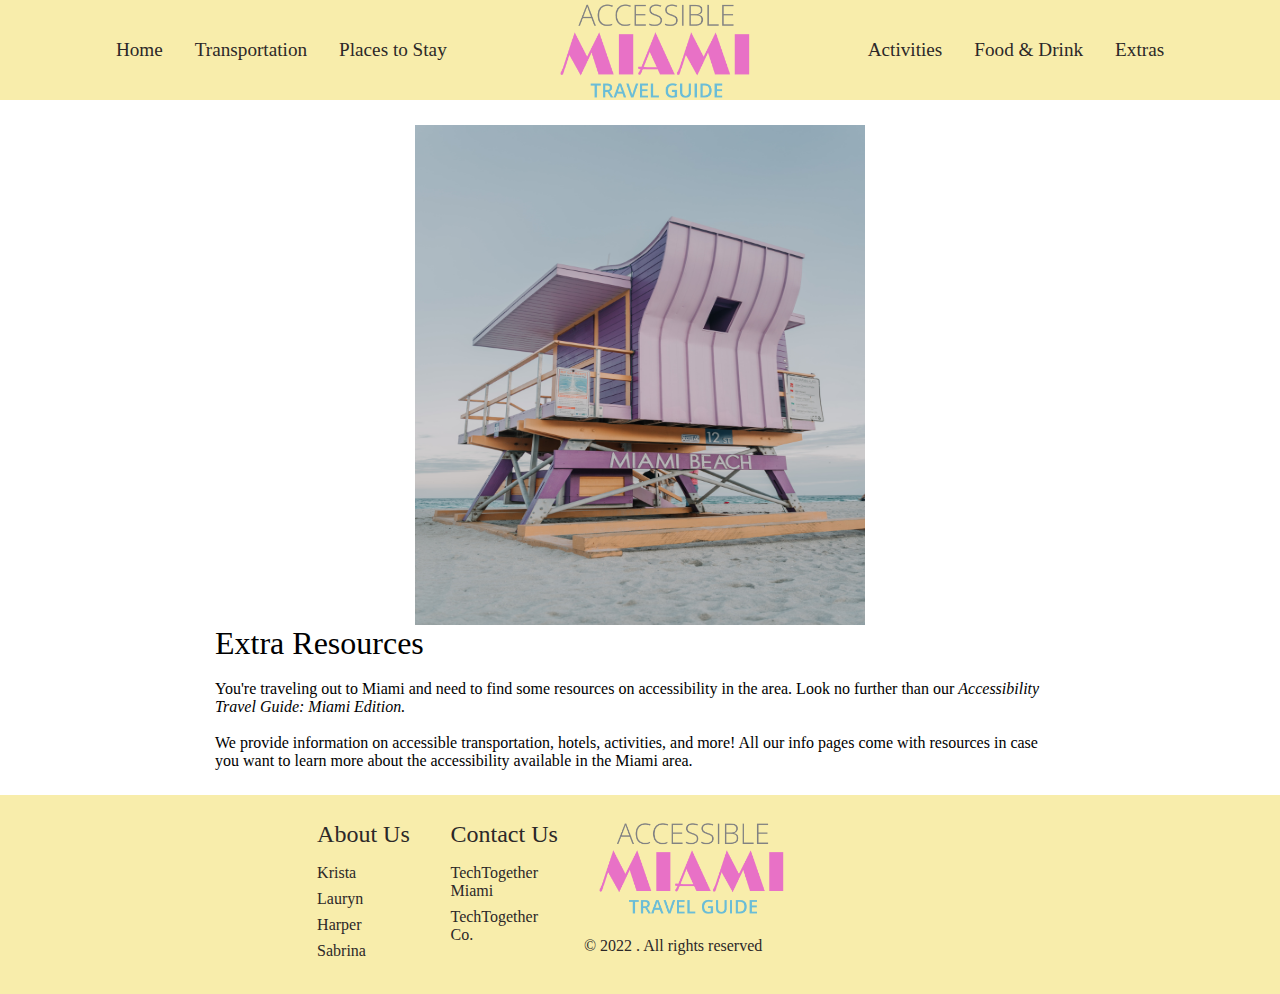
<file: airport.html>
<!DOCTYPE html>
<html lang="en">

<head>
    <meta charset="UTF-8">
    <meta http-equiv="X-UA-Compatible" content="IE=edge">
    <meta name="viewport" content="width=device-width, initial-scale=1.0">
    <link rel="stylesheet" href="style.css">
    <title>Extras</title>
</head>

<body>
    <nav class="navbar">
        <div class="navbar_container">
            <nav>
                <ul class="navbar_menu">
                    <li class="navbar_item">
                        <a href="index.html" class="navbar_links"> Home</a>
                    </li>
                    <li class="navbar_item">
                        <a href="/transport.html" class="navbar_links"> Transportation</a>
                    </li>
                    <li class="navbar_item">
                        <a href="/hotels.html" class="navbar_links"> Places to Stay</a>
                    </li>

                    <div class="logo">
                        <a href="index.html" id="navbar_logo"><img src="/images/Accessible Miami Logo_home-color.png"
                                alt="Accessible Miami Travel Guide logo." width="50%"></a>
                    </div>

                    <li class="navbar_item">
                        <a href="/activities.html" class="navbar_links"> Activities</a>
                    </li>
                    <li class="navbar_item">
                        <a href="/food-drink.html" class="navbar_links"> Food & Drink</a>
                    </li>
                    <li class="navbar_item">
                        <a href="/airport.html" class="navbar_links"> Extras</a>
                    </li>
                </ul>
            </nav>
        </div>
    </nav>

    <div class="main">
        <div class="main__container">
            <div class="main__img--container">
                <img src="images/Miami.jpg" alt="pic" id="main__img" />
            </div>
            <div class="main__content">
                <h1>Extra Resources</h1><br>
                <p>You're traveling out to Miami and need to find some resources on accessibility in the area. Look no
                    further than
                    our <em> Accessibility Travel Guide: Miami Edition.</em> <br><br>
                    We provide information on accessible transportation, hotels, activities, and more! All our info
                    pages come with
                    resources in case you want to learn more about the accessibility available in the Miami area. </p>
            </div>
        </div>
    </div>
</body>

<footer>
    <div class="footer__container">
        <div class="footer__links">
            <div class="footer__link--wrapper">

                <div class="footer__link--items">
                    <div class="social__media">
                    </div>
                    <h2>About Us</h2>
                    <a href="about.html#krista">Krista</a>
                    <a href="about.html#lauryn">Lauryn</a>
                    <a href="about.html#harper">Harper</a>
                    <a href="about.html#sabrina">Sabrina</a>
                </div>

                <div class="footer__link--items">
                    <h2>Contact Us</h2>
                    <a href="https://miami.techtogether.io/">TechTogether Miami</a>
                    <a href="https://techtogether.io/index">TechTogether Co.</a>
                </div>
            </div>

            <div class="sociam__media--wrap">
                <div class="footer__logo">
                    <a href="/" id="footer__logo"><img src="/images/Accessible Miami Logo_home-color.png" width="60%"
                            alt="Accessible Miami Travel Guide logo." id="foot-logo"></a>
                </div>
                <p class="website__rights">&copy; 2022 . All rights reserved</p>
            </div>
        </div>
    </div>


</footer>
</html>
</file>
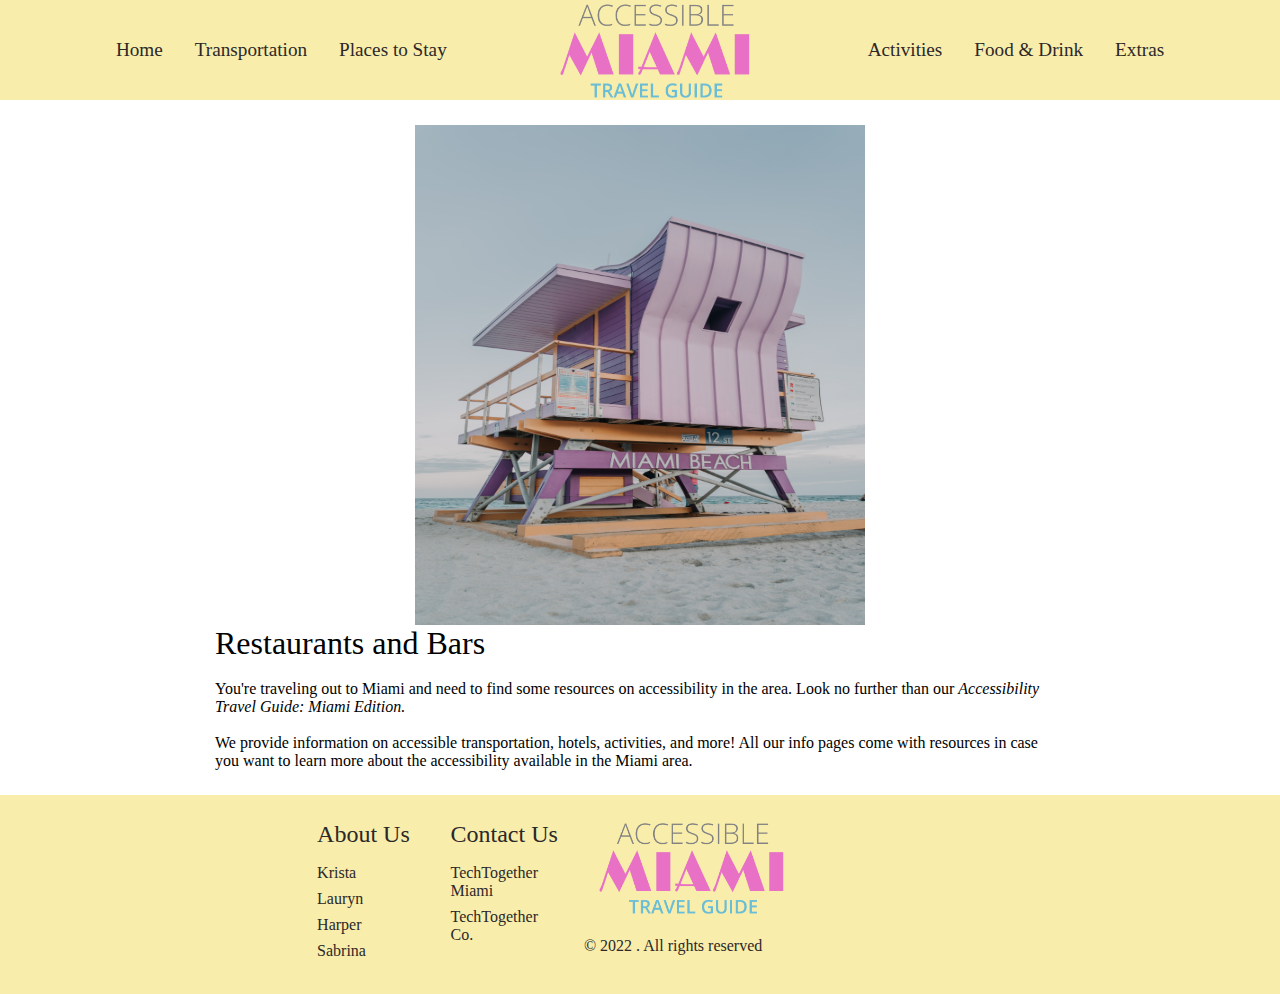
<file: food-drink.html>
<!DOCTYPE html>
<html lang="en">

<head>
    <meta charset="UTF-8">
    <meta http-equiv="X-UA-Compatible" content="IE=edge">
    <meta name="viewport" content="width=device-width, initial-scale=1.0">
    <link rel="stylesheet" href="style.css">
    <title>Food & Drink</title>
</head>
<body>
    <nav class="navbar">
        <div class="navbar_container">
            <nav>
                <ul class="navbar_menu">
                    <li class="navbar_item">
                        <a href="index.html" class="navbar_links"> Home</a>
                    </li>
                    <li class="navbar_item">
                        <a href="/transport.html" class="navbar_links"> Transportation</a>
                    </li>
                    <li class="navbar_item">
                        <a href="/hotels.html" class="navbar_links"> Places to Stay</a>
                    </li>

                    <div class="logo">
                        <a href="index.html" id="navbar_logo"><img src="/images/Accessible Miami Logo_home-color.png"
                                alt="Accessible Miami Travel Guide logo." width="50%"></a>
                    </div>

                    <li class="navbar_item">
                        <a href="/activities.html" class="navbar_links"> Activities</a>
                    </li>
                    <li class="navbar_item">
                        <a href="/food-drink.html" class="navbar_links"> Food & Drink</a>
                    </li>
                    <li class="navbar_item">
                        <a href="/airport.html" class="navbar_links"> Extras</a>
                    </li>
                </ul>
            </nav>
        </div>
    </nav>

    <div class="main">
        <div class="main__container">
            <div class="main__img--container">
                <img src="images/Miami.jpg" alt="pic" id="main__img" />
            </div>
            <div class="main__content">

                <div id="sabrina"></div>

                <h1>Restaurants and Bars</h1><br>
                <p>You're traveling out to Miami and need to find some resources on accessibility in the area. Look no
                    further than
                    our <em> Accessibility Travel Guide: Miami Edition.</em> <br><br>
                    We provide information on accessible transportation, hotels, activities, and more! All our info
                    pages come with
                    resources in case you want to learn more about the accessibility available in the Miami area. </p>
            </div>
        </div>
    </div>
</body>

<footer>
    <div class="footer__container">
        <div class="footer__links">
            <div class="footer__link--wrapper">

                <div class="footer__link--items">
                    <div class="social__media">
                    </div>
                    <h2>About Us</h2>
                    <a href="about.html#krista">Krista</a>
                    <a href="about.html#lauryn">Lauryn</a>
                    <a href="about.html#harper">Harper</a>
                    <a href="about.html#sabrina">Sabrina</a>
                </div>

                <div class="footer__link--items">
                    <h2>Contact Us</h2>
                    <a href="https://miami.techtogether.io/">TechTogether Miami</a>
                    <a href="https://techtogether.io/index">TechTogether Co.</a>
                </div>
            </div>

            <div class="sociam__media--wrap">
                <div class="footer__logo">
                    <a href="/" id="footer__logo"><img src="/images/Accessible Miami Logo_home-color.png" width="60%"
                            alt="Accessible Miami Travel Guide logo." id="foot-logo"></a>
                </div>
                <p class="website__rights">&copy; 2022 . All rights reserved</p>
            </div>
        </div>
    </div>


</footer>
</html>
</file>
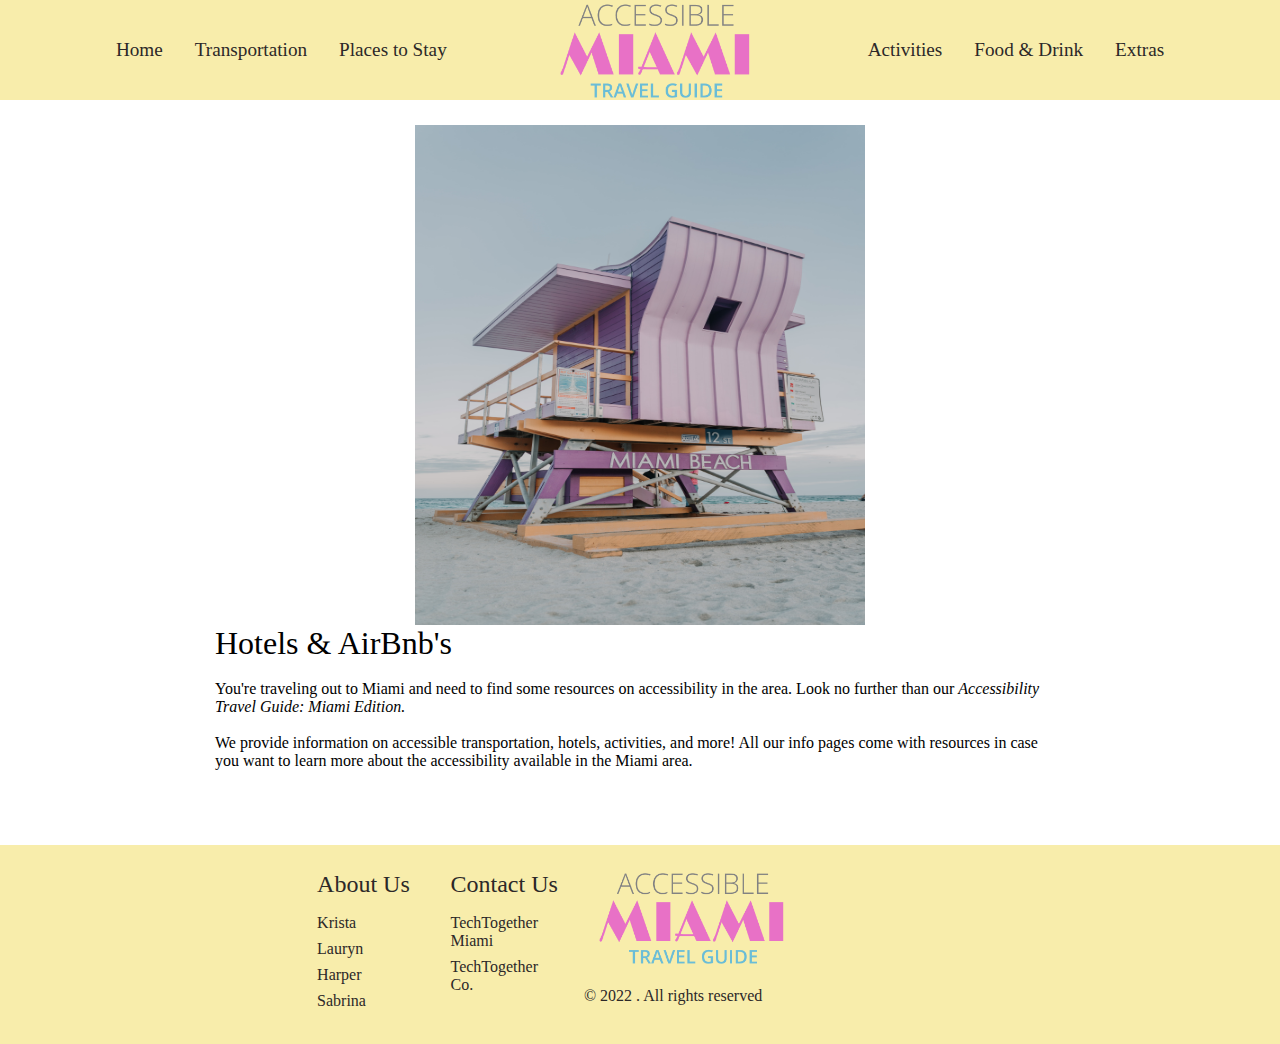
<file: hotels.html>
<!DOCTYPE html>
<html lang="en">

<head>
    <meta charset="UTF-8">
    <meta http-equiv="X-UA-Compatible" content="IE=edge">
    <meta name="viewport" content="width=device-width, initial-scale=1.0">
    <link rel="stylesheet" href="style.css">
    <title>Places to Stay</title>
</head>
<body>
    <nav class="navbar">
        <div class="navbar_container">
            <nav>
                <ul class="navbar_menu">
                    <li class="navbar_item">
                        <a href="index.html" class="navbar_links"> Home</a>
                    </li>
                    <li class="navbar_item">
                        <a href="/transport.html" class="navbar_links"> Transportation</a>
                    </li>
                    <li class="navbar_item">
                        <a href="/hotels.html" class="navbar_links"> Places to Stay</a>
                    </li>

                    <div class="logo">
                        <a href="index.html" id="navbar_logo"><img src="/images/Accessible Miami Logo_home-color.png"
                                alt="Accessible Miami Travel Guide logo." width="50%"></a>
                    </div>

                    <li class="navbar_item">
                        <a href="/activities.html" class="navbar_links"> Activities</a>
                    </li>
                    <li class="navbar_item">
                        <a href="/food-drink.html" class="navbar_links"> Food & Drink</a>
                    </li>
                    <li class="navbar_item">
                        <a href="/airport.html" class="navbar_links"> Extras</a>
                    </li>
                </ul>
            </nav>
        </div>
    </nav>

    <div class="main">
        <div class="main__container">
            <div class="main__img--container">
                <img src="images/Miami.jpg" alt="pic" id="main__img" />
            </div>
            <div class="main__content">
                <h1>Hotels & AirBnb's</h1><br>
                <p>You're traveling out to Miami and need to find some resources on accessibility in the area. Look no
                    further than
                    our <em> Accessibility Travel Guide: Miami Edition.</em> <br><br>
                    We provide information on accessible transportation, hotels, activities, and more! All our info
                    pages come with
                    resources in case you want to learn more about the accessibility available in the Miami area. </p>
            </div>
        </div>
    </div>

    <div id="resources"><a href="https://accessiblego.com/articles/Top_10_Accessible_Hotels_in_Miami" target="_blank"></a></div>
</body>

<footer>
    <div class="footer__container">
        <div class="footer__links">
            <div class="footer__link--wrapper">

                <div class="footer__link--items">
                    <div class="social__media">
                    </div>
                    <h2>About Us</h2>
                    <a href="about.html#krista">Krista</a>
                    <a href="about.html#lauryn">Lauryn</a>
                    <a href="about.html#harper">Harper</a>
                    <a href="about.html#sabrina">Sabrina</a>
                </div>

                <div class="footer__link--items">
                    <h2>Contact Us</h2>
                    <a href="https://miami.techtogether.io/">TechTogether Miami</a>
                    <a href="https://techtogether.io/index">TechTogether Co.</a>
                </div>
            </div>

            <div class="sociam__media--wrap">
                <div class="footer__logo">
                    <a href="/" id="footer__logo"><img src="/images/Accessible Miami Logo_home-color.png" width="60%"
                            alt="Accessible Miami Travel Guide logo." id="foot-logo"></a>
                </div>
                <p class="website__rights">&copy; 2022 . All rights reserved</p>
            </div>
        </div>
    </div>


</footer>

</html>
</file>
<file: style.css>
* {
  box-sizing: border-box;
  margin: 0;
  padding: 0;
  font-family: "Open Sans";
  font-weight: lighter;
}

.navbar {
  background: #f8edab;
  height: 100px;
  display: flex;
  justify-content: center;
  align-items: center;
  font-size: 1.2rem;
  position: sticky;
  top: 0;
  z-index: 999;
  margin: auto;
}

.navbar_container {
  display: flex;
  justify-content: space-between;
  height: vh;
  z-index: 1;
  width: vw;
  max-width: 1300px;
  margin: 0 auto;
  padding: 5px 50px;
}

#navbar_logo {
  align-items: center;
  cursor: pointer;
  text-decoration: none;
  padding: 20px 20px;
  margin: auto;
}

.fa-gem {
  margin-right: 0.5rem;
}

.navbar_menu {
  display: flex;
  align-items: center;
  list-style: none;
  text-align: center;
}

.navbar_item {
  height: 15px;
}

.navbar_links {
  color: #2c2828;
  display: flex;
  align-items: center;
  justify-content: center;
  text-decoration: none;
  padding: 0 1rem;
  height: 100%;
}

/* footer */
.footer__container {
  background-color: #f8edab;
  padding: 1rem 0;
  display: flex;
  flex-direction: column;
  justify-content: center;
  align-items: center;
}

#footer__logo {
  align-items: center;
  cursor: pointer;
  text-decoration: none;
  font-size: 2rem;
}

.footer__links {
  width: 100%;
  display: flex;
  justify-content: center;
}

.footer__link--wrapper {
  display: flex;
}

.footer__link--items {
  display: flex;
  flex-direction: column;
  align-items: flex-start;
  margin: 16px;
  text-align: left;
  width: 160px;
  box-sizing: border-box;
}

.footer__link--items h2 {
  margin-bottom: 16px;
}

.footer__link--items > h2 {
  color: #2c2828;
}

.footer__link--items a {
  color: #2c2828;
  text-decoration: none;
  margin-bottom: 0.5rem;
}

.footer__link--items a:hover {
  color: #2c2828;
  transition: 0.3s ease-out;
}

.social__icon--link {
  color: #2c2828;
  font-size: 24px;
}

.social__media {
  max-width: 1000px;
  width: 100%;
}

.social__media--wrap {
  display: flex;
  justify-content: space-between;
  align-items: center;
  width: 90%;
  max-width: 1000px;
  margin: 40px auto 0 auto;
  padding: 50px;
}

.social__icons {
  display: flex;
  justify-content: space-between;
  align-items: center;
  width: 240px;
}

.website__rights {
  color: #2c2828;
  padding: 10px;
}

#foot-logo {
  padding: 5px 25px;
  text-align: left;
}

@media screen and (max-width: 820) {
  .footer__links {
    padding-top: 2rem;
  }

  #footer__logo {
    margin-bottom: 2rem;
  }

  .website_rights {
    margin-bottom: 2rem;
  }

  .footer__link--wrapper {
    flex-direction: column;
  }

  .social__media--wrap {
    flex-direction: column;
  }
}

@media screen {
  .footer__link--items {
    margin: 0;
    padding: 10px;
    width: 100%;
  }
}

.main__container,
#resources {
  padding: 25px;
  width: vw;
  max-width: 900px;
  margin: auto;
}

#main__img {
  display: block;
  margin-left: auto;
  margin-right: auto;
  width: 450px;
  height: 500px;
}

.main__container--image {
  width: 250px;
  float: left;
}
.main__container--text {
  display: inline;
}

h1,
h3 {
  font-family: "Limelight";
  color: 252525;
}

/* Three image containers (use 25% for four, and 50% for two, etc) */
.column {
  float: left;
  width: 25%;
  padding: 5px;
}

/* Clear floats after image containers */
.row::after {
  content: "";
  clear: both;
  display: table;
}

.list {
  padding: 15px 20px;
}

.categ {
  font-weight: bold;
}

.cars1 {
  width: vw;
}

.icons_row {
  margin: auto;
  width: vw;
}
</file>
